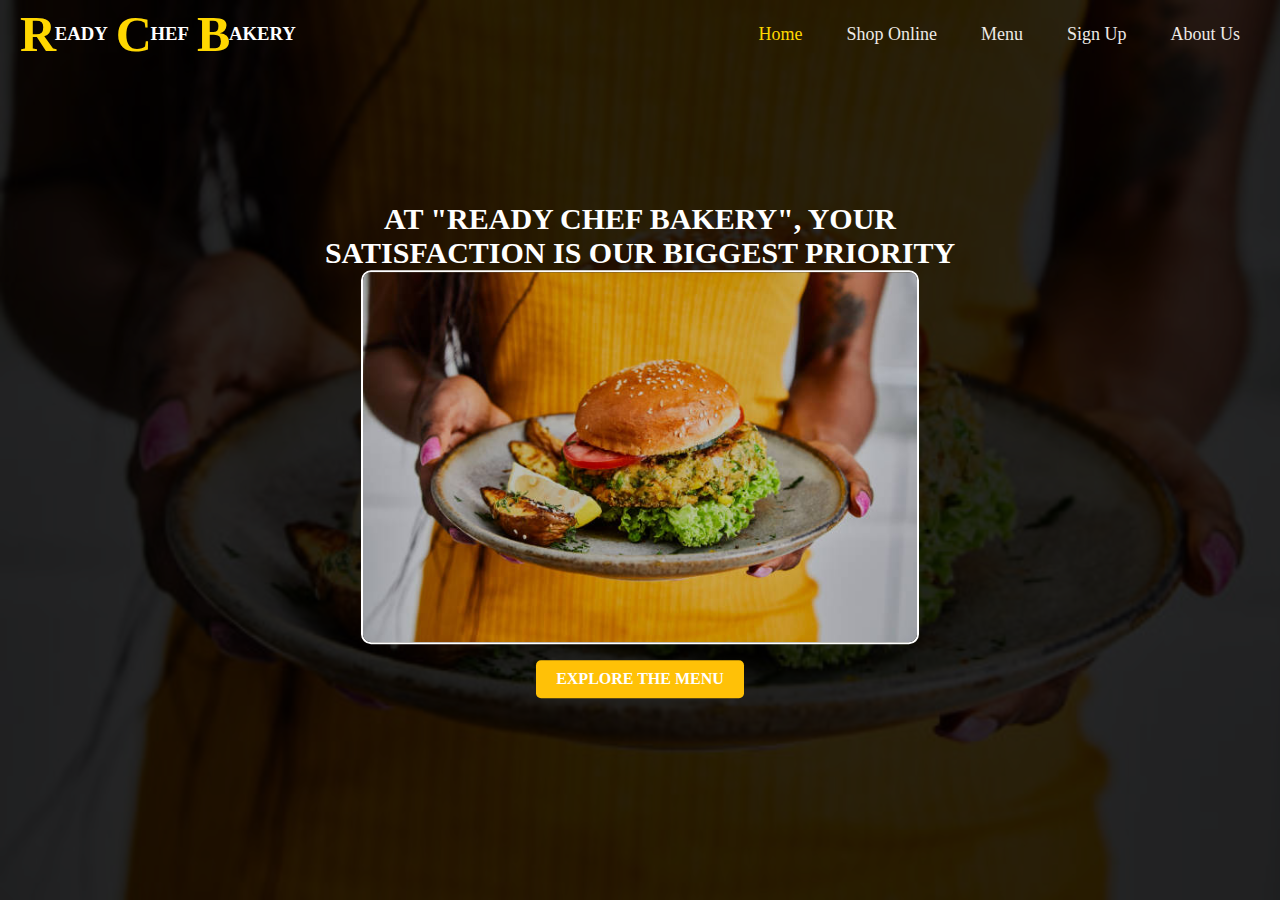
<file: 24A_COM208_ABDULHAKEEM_6342_PROJECT/index.html>
<!DOCTYPE html>
<html lang="en">
<head>
    <meta charset="UTF-8">
    <title>Title</title>
    <link rel="stylesheet" type="text/css" href="styles.css">
</head>
<body>
<section id="home">
    <div class="container">
        <nav>
            <div class="logo">
                <h1>R</h1>
                <h3>EADY</h3>
                <h1>C</h1>
                <h3>HEF</h3>
                <h1>B</h1>
                <h3>AKERY</h3>
            </div>
            <ul id="side-menu">
                <li><a href="index.html" id="active">Home</a></li>
                <li><a href="Shop_Online.html">Shop Online</a></li>
                <li><a href="Menu.html">Menu</a></li>
                <li><a href="Sign_Up.html">Sign Up</a></li>
                <li><a href="About_Us.html">About Us</a></li>
            </ul>
        </nav>
        <div class="header-text">
            <h1 class="intro">AT "READY CHEF BAKERY", YOUR SATISFACTION IS OUR BIGGEST PRIORITY</h1>
            <div class="image-container">
                <img src="PHOTO-2024-04-02-16-45-44.jpg">
                <a href="Menu.html" class="btn">EXPLORE THE MENU</a>
            </div>
        </div>
    </div>
</section>

</body>
</html>
</file>
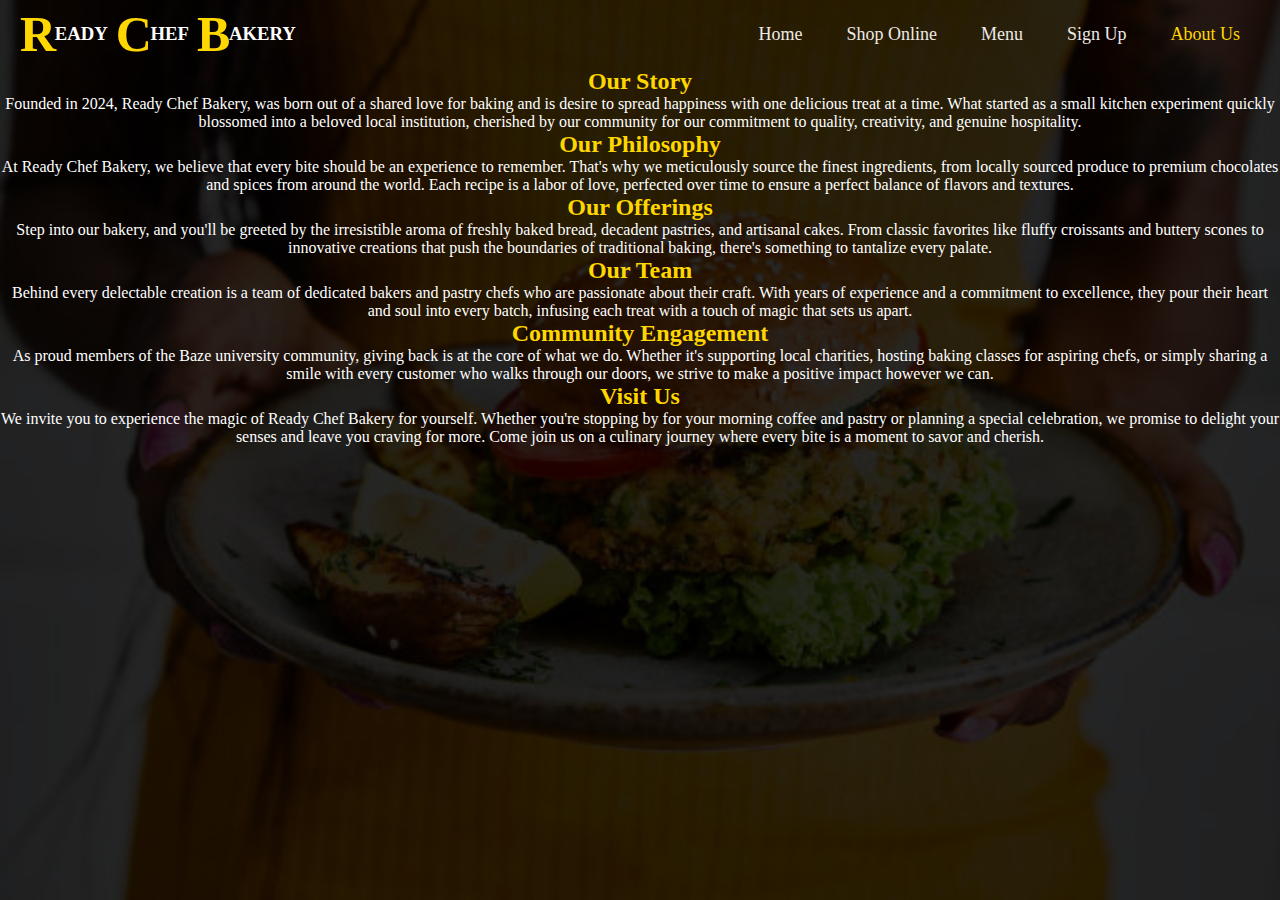
<file: 24A_COM208_ABDULHAKEEM_6342_PROJECT/About_Us.html>
<!DOCTYPE html>
<html lang="en">
<head>
    <meta charset="UTF-8">
    <title>About Us</title>
    <link rel="stylesheet" type="text/css" href="styles.css">
</head>
<body>
<section id="Shop_online">
    <div class="container">
        <nav>
            <div class="logo">
                <h1>R</h1>
                <h3>EADY</h3>
                <h1>C</h1>
                <h3>HEF</h3>
                <h1>B</h1>
                <h3>AKERY</h3>
            </div>
            <ul id="side-menu">
                <li><a href="index.html">Home</a></li>
                <li><a href="Shop_Online.html">Shop Online</a></li>
                <li><a href="Menu.html">Menu</a></li>
                <li><a href="Sign_Up.html">Sign Up</a></li>
                <li><a href="About_Us.html" id="active">About Us</a></li>
            </ul>
        </nav>
    </div>
    <div class="about-us">
        <div id="story">
            <h2>Our Story</h2>
            <p>Founded in 2024, Ready Chef Bakery, was born out of a shared love for baking and is desire to spread happiness with one delicious treat at a time. What started as a small kitchen experiment quickly blossomed into a beloved local institution, cherished by our community for our commitment to quality, creativity, and genuine hospitality.</p>
        </div>
    
        <div id="philosophy">
            <h2>Our Philosophy</h2>
            <p>At Ready Chef Bakery, we believe that every bite should be an experience to remember. That's why we meticulously source the finest ingredients, from locally sourced produce to premium chocolates and spices from around the world. Each recipe is a labor of love, perfected over time to ensure a perfect balance of flavors and textures.</p>
        </div>
    
        <div id="offerings">
            <h2>Our Offerings</h2>
            <p>Step into our bakery, and you'll be greeted by the irresistible aroma of freshly baked bread, decadent pastries, and artisanal cakes. From classic favorites like fluffy croissants and buttery scones to innovative creations that push the boundaries of traditional baking, there's something to tantalize every palate.</p>
        </div>
    
        <div id="team">
            <h2>Our Team</h2>
            <p>Behind every delectable creation is a team of dedicated bakers and pastry chefs who are passionate about their craft. With years of experience and a commitment to excellence, they pour their heart and soul into every batch, infusing each treat with a touch of magic that sets us apart.</p>
        </div>
    
        <div id="community">
            <h2>Community Engagement</h2>
            <p>As proud members of the Baze university community, giving back is at the core of what we do. Whether it's supporting local charities, hosting baking classes for aspiring chefs, or simply sharing a smile with every customer who walks through our doors, we strive to make a positive impact however we can.</p>
        </div>
    
        <div id="visit">
            <h2>Visit Us</h2>
            <p>We invite you to experience the magic of Ready Chef Bakery for yourself. Whether you're stopping by for your morning coffee and pastry or planning a special celebration, we promise to delight your senses and leave you craving for more. Come join us on a culinary journey where every bite is a moment to savor and cherish.</p>
        </div>
    </div>
</section>
</body>
</html>
</file>
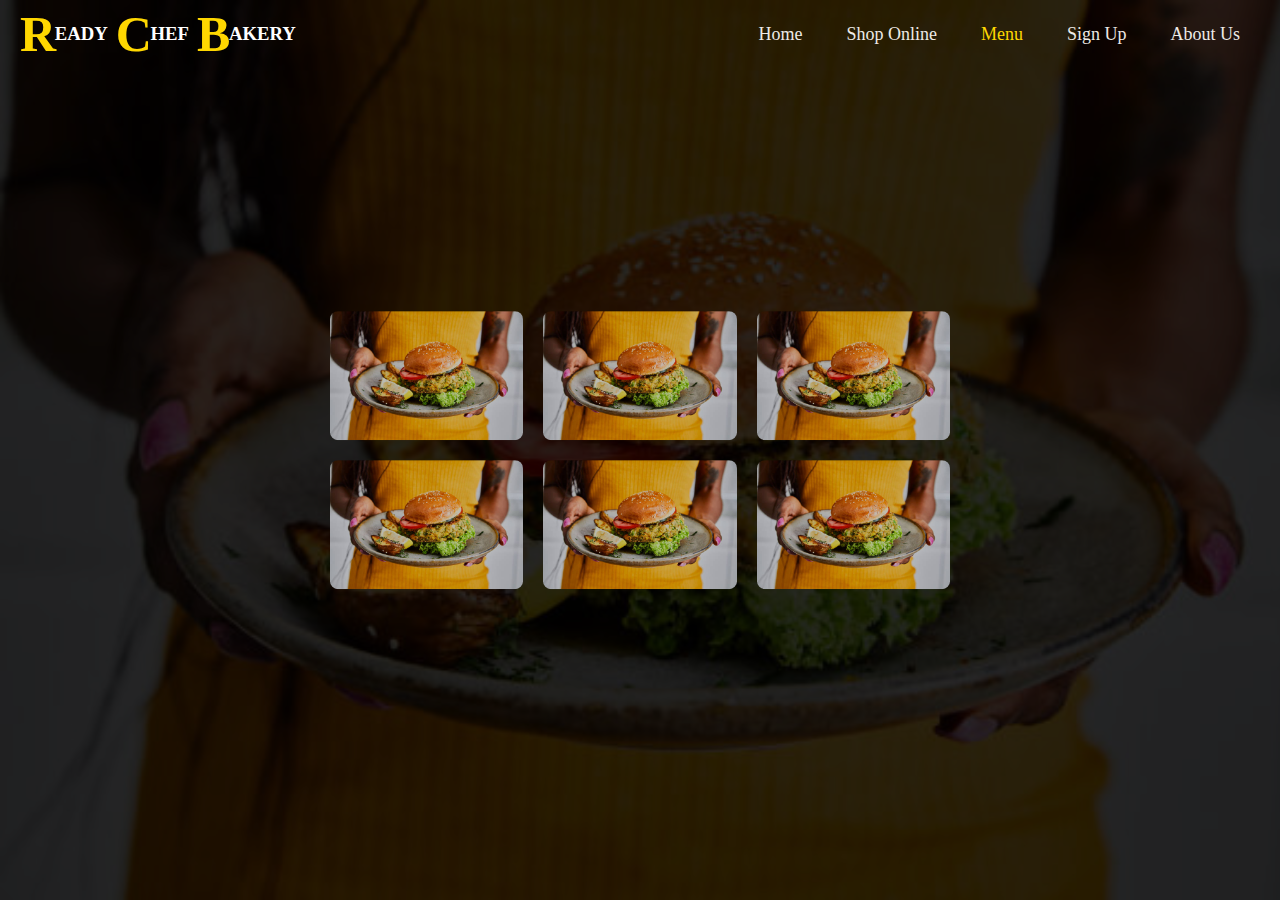
<file: 24A_COM208_ABDULHAKEEM_6342_PROJECT/Menu.html>
<!DOCTYPE html>
<html lang="en">
<head>
    <meta charset="UTF-8">
    <title>Menu</title>
    <link rel="stylesheet" type="text/css" href="styles.css">
</head>
<body>
<section id="Shop_online">
    <div class="container">
        <nav>
            <div class="logo">
                <h1>R</h1>
                <h3>EADY</h3>
                <h1>C</h1>
                <h3>HEF</h3>
                <h1>B</h1>
                <h3>AKERY</h3>
            </div>
            <ul id="side-menu">
                <li><a href="index.html">Home</a></li>
                <li><a href="Shop_Online.html">Shop Online</a></li>
                <li><a href="Menu.html" id="active">Menu</a></li>
                <li><a href="Sign_Up.html">Sign Up</a></li>
                <li><a href="About_Us.html">About Us</a></li>
            </ul>
        </nav>
        <div class="image-grid">
                <div class="image-item">
                    <img src="PHOTO-2024-04-02-16-45-44.jpg" alt="Image 1">
                </div>
                <div class="image-item">
                    <img src="PHOTO-2024-04-02-16-45-44.jpg" alt="Image 1">
                </div>
                <div class="image-item">
                    <img src="PHOTO-2024-04-02-16-45-44.jpg" alt="Image 1">
                </div>
                <div class="image-item">
                    <img src="PHOTO-2024-04-02-16-45-44.jpg" alt="Image 1">
                </div>
                <div class="image-item">
                    <img src="PHOTO-2024-04-02-16-45-44.jpg" alt="Image 1">
                </div>
                <div class="image-item">
                    <img src="PHOTO-2024-04-02-16-45-44.jpg" alt="Image 1">
                </div>
        </div>
    </div>
</section>
</body>
</html>
</file>
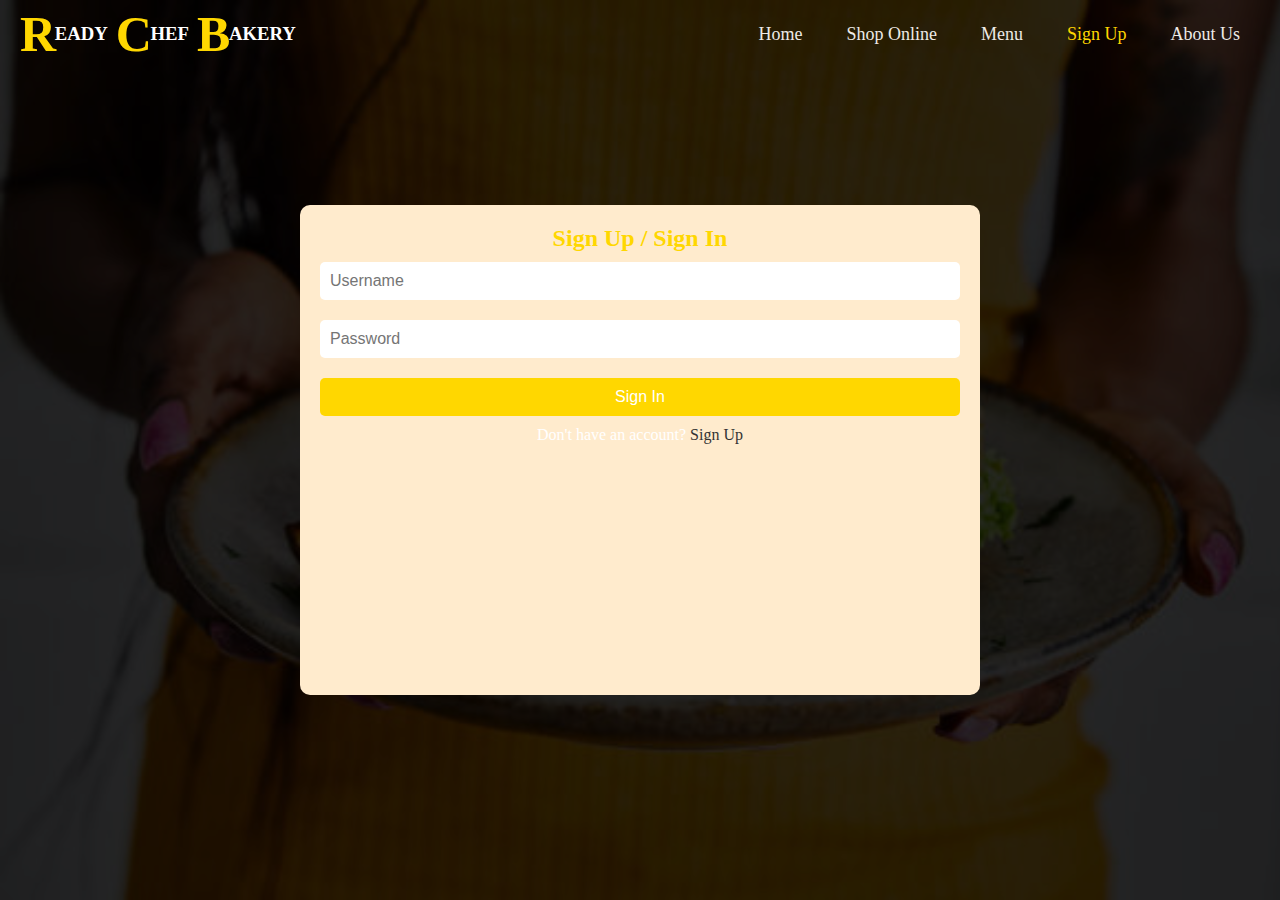
<file: 24A_COM208_ABDULHAKEEM_6342_PROJECT/Sign_Up.html>
<!DOCTYPE html>
<html lang="en">
<head>
    <meta charset="UTF-8">
    <title>Sign Up</title>
    <link rel="stylesheet" type="text/css" href="styles.css">
</head>
<body>
<section id="Shop_online">
    <div class="container">
        <nav>
            <div class="logo">
                <h1>R</h1>
                <h3>EADY</h3>
                <h1>C</h1>
                <h3>HEF</h3>
                <h1>B</h1>
                <h3>AKERY</h3>
            </div>
            <ul id="side-menu">
                <li><a href="index.html">Home</a></li>
                <li><a href="Shop_Online.html">Shop Online</a></li>
                <li><a href="Menu.html">Menu</a></li>
                <li><a href="Sign_Up.html" id="active">Sign Up</a></li>
                <li><a href="About_Us.html">About Us</a></li>
            </ul>
        </nav>
        <div class="container">
            <div class="form-container">
                <h2>Sign Up / Sign In</h2>
                <form action="#" method="POST">
                    <input type="text" name="username" placeholder="Username" required>
                    <input type="password" name="password" placeholder="Password" required>
                    <button type="submit">Sign In</button>
                    <p>Don't have an account? <a href="#">Sign Up</a></p>
                </form>
            </div>
        </div>
    </div>
</section>
</body>
</html>
</file>
<file: 24A_COM208_ABDULHAKEEM_6342_PROJECT/styles.css>
*{
    margin: 0;
    color: white;
}

section{
    background-image: url("PHOTO-2024-04-02-16-45-44.jpg");
    background-color: rgba(0, 0, 0, 0.8);
    background-blend-mode: color; /*read about this*/
    background-size: cover;
    width: 100%;
    height: 100vh;
    color: white;
}

#active{
    color: gold;
}
.container{
    padding: 5px 20px;
}

nav {
    display: flex;
    align-items: center;
    justify-content: space-between;
    flex-wrap: wrap;
}
.logo h1{
    font-size: 50px;
    color: gold;
}
.intro{
    font-size: 30px;
}
.logo h3{
    margin-left: -0.5em;
}
.logo{
    display: flex;
    gap: 0.5em;
    align-items: center;
    cursor: pointer;
    transition: .5s;
    color: white;
}

nav ul li{
    display: inline-block;
    list-style: none;
    margin: 10px 20px;
}

nav ul li a{
    color: #eeeae6;
    text-decoration: none;
    font-size: 18px;
    position: relative;
}


nav ul li a:hover{
    color: gold;
    text-decoration: none;
}

.header-text {
    position: absolute; /*read about this*/
    top: 50%;
    left: 50%;
    transform: translate(-50%, -50%); /*read about this*/
    text-align: center;
    display: flex;
    flex-direction: column; /*read about this*/
    justify-content: center;
    align-items: center;
    font-size: 30px;
}
.header-text h1, a{
    align-items: center;
    justify-content: center;
}
.header-text img{
    border-radius: 10px;
    border: 2px solid white;
    width: 90%;
    height: 90%;
}
.btn {
    display: inline-block;
    padding: 10px 20px;
    font-size: 16px;
    font-weight: bold;
    text-decoration: none;
    color: #ffffff;
    background-color: #ffc107;
    border-radius: 5px;
    margin-top: 1em;
    transition: 0.3s;
}

.btn:hover {
    background-color: white;
    color: #ffca28;
    transform: scale(1.1);
}

.image-container {
    display: flex;
    flex-direction: column;
    align-items: center;
}


/*Menu*/
.image-grid {
    position: absolute; /*read about this*/
    top: 50%;
    left: 50%;
    transform: translate(-50%, -50%); /*read about this*/
    display: flex;
    flex-wrap: wrap;
    justify-content: center;
    max-width: 800px; /* Adjust max-width as needed */
    margin: 0 auto;
}

.image-item {
    flex: 0 0 calc(33.33% - 20px); /* Adjust width and margin as needed */
    margin: 10px;
}

.image-item img {
    width: 100%;
    height: auto;
    display: block;
    border-radius: 8px; /* Add rounded corners to images */
}



/*Sign Up*/
.form-container {
    background-color: blanchedalmond; /* Yellow background */
    padding: 20px;
    border-radius: 10px;
    position: absolute;
    top: 50%;
    left: 50%;
    transform: translate(-50%, -50%);
    height: 50%;
    width: 50%
}

h2 {
    text-align: center;
    color: #333; /* Text color */
}

form {
    display: flex;
    flex-direction: column;
}

input[type="text"], input[type="password"],
button {
    margin: 10px 0;
    padding: 10px;
    border: none;
    border-radius: 5px;
}

input[type="text"],
input[type="password"] {
    font-size: 16px;
}

button {
    background-color: #ffa000; /* Darker yellow for button */
    color: #fff;
    font-size: 16px;
    cursor: pointer;
}

button:hover {
    background-color: #ffb300; /* Lighter yellow on hover */
}

p {
    text-align: center;
}

a {
    color: #333; /* Link color */
    text-decoration: none;
}

a:hover {
    text-decoration: underline;
}




/*About Us*/
.about-us{
    display: block;
    text-align: left;
    justify-content: left;
    align-items: left;
}
header h1 {
    color: gold;
}
section h2 {
    color: gold;
}


/*Shop Online*/
header h1 {
    margin: 0;
    color: #543729;
}
.products{
    display: flex;
    flex-direction: row;
    gap: 2em;
}

.product {
    margin-bottom: 30px;
    text-align: center;
}

.product img {
    max-width: 100%;
    height: auto;
    border-radius: 8px;
    box-shadow: 0px 0px 10px rgba(0, 0, 0, 0.1);
}

.product h2 {
    color: #543729;
}

.product p {
    font-weight: bold;
    color: #3d6e3b;
}

button {
    padding: 10px 20px;
    background-color: gold;
    color: white;
    border: none;
    border-radius: 5px;
    cursor: pointer;
    transition: background-color 0.3s;
}

button:hover {
    background-color: white;
    color: black
}
</file>
